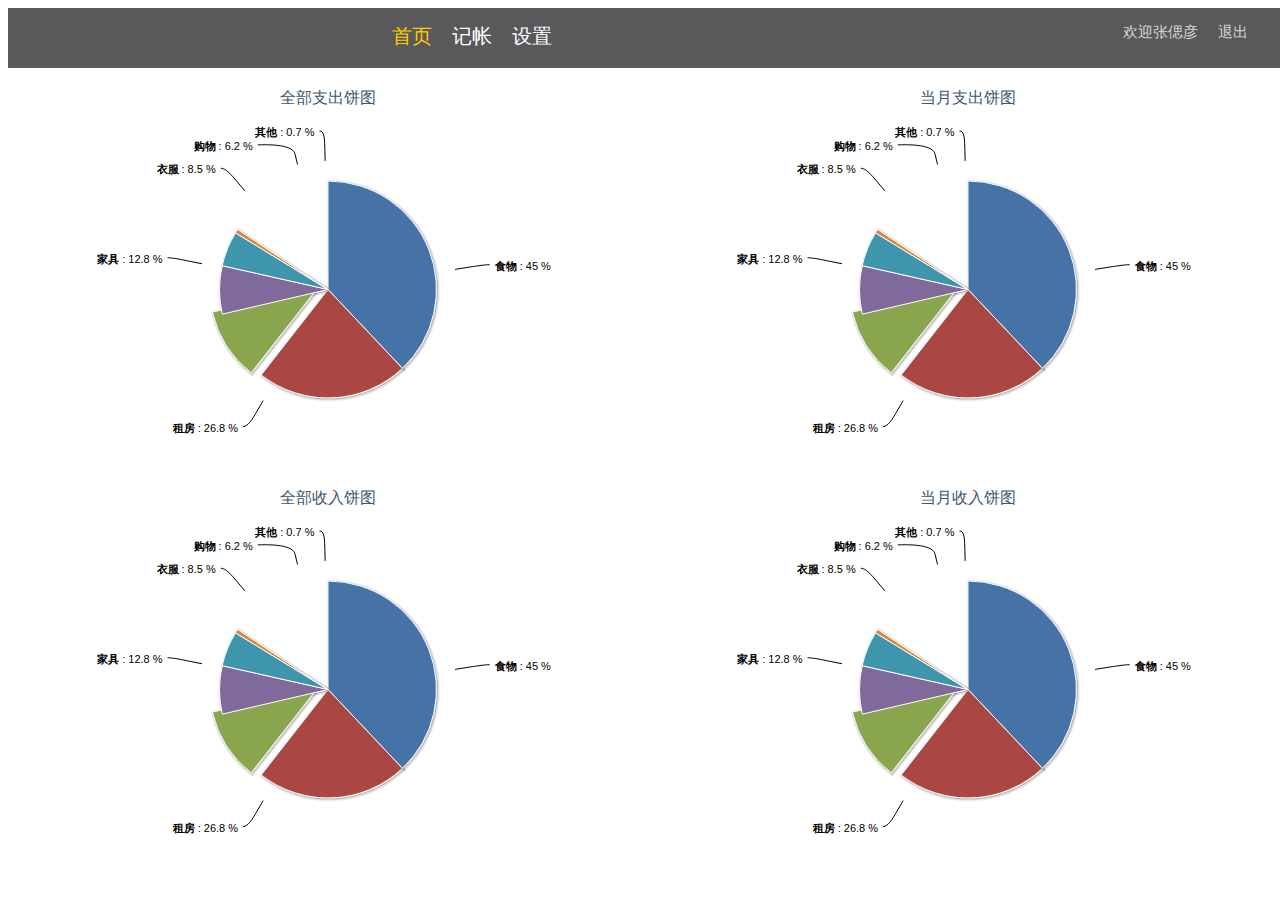
<file: zhangmus/index.html>
<html>
  <head>
    <meta http-equiv="Content-Type" content="text/html; charset=utf-8" />
    <title>记账-我的账本</title>
    <link type="text/css" rel="stylesheet" href="../stylesheets/style.css" />
    <script type="text/javascript" src="../javascripts/jquery.js" ></script>
    <script type="text/javascript" src="../javascripts/highcharts.js"></script>
  </head>
  <body id="main">
    <div class="header">
      <ul class="left">
        <!--<li><a href="#" class="logo">我的账本</a></li>-->
        <!--<li><a href="#" class="wangzhi">7ian8bao.com</a></li>-->
      </ul>
      <ul id="navigation">
        <li><a href="index.html" class="current">首页</a></li>
        <li><a href="jizhang.html">记帐</a></li>
        <li><a href="zhangben.html">设置</a></li>
      </ul> 
      <ul id="about_me">
        <li><a href="#">欢迎张偲彦</a></li><!-- 指向首页 -->
        <li><a href="../login.html">退出</a></li>
      </ul>
    </div>

    <div id="bottom_body">

      <div id="all_zhichu_container"></div>
      <div id="month_zhichu_container"></div>      
      <div id="all_shouru_container"></div>
      <div id="month_shouru_container"></div>  
    </div>

  </body>
</html>


<script type="text/javascript">

  var chart;
  $(document).ready(function() {
    chart = new Highcharts.Chart({
    chart: {
      renderTo: 'all_zhichu_container',
      plotBackgroundColor: null,
      plotBorderWidth: null,
      plotShadow: false
    },
    title: {
      text: '全部支出饼图'
    },
    tooltip: {
      formatter: function() {
        return '<b>'+ this.point.name +'</b>: '+ this.percentage +' %';
      }
    },
    plotOptions: {
      pie: {
        allowPointSelect: true,
        cursor: 'pointer',
        dataLabels: {
          enabled: true,
          color: '#000000',
          connectorColor: '#000000',
          formatter: function() {
            return '<b>'+ this.point.name +'</b>: '+ this.percentage +' %';
          }
        }
      }
    },
    series: [{
      type: 'pie',
      name: 'Browser share',
      data: [
        ['食物',   45.0],
        ['租房',       26.8],
        {
          name: '家具',    
          y: 12.8,
          sliced: true,
          selected: true
        },
        ['衣服',    8.5],
        ['购物',     6.2],
        ['其他',   0.7]
      ]
    }]
  });
});
              
</script>

<script type="text/javascript">

  var chart;
  $(document).ready(function() {
    chart = new Highcharts.Chart({
    chart: {
      renderTo: 'month_zhichu_container',
      plotBackgroundColor: null,
      plotBorderWidth: null,
      plotShadow: false
    },
    title: {
      text: '当月支出饼图'
    },
    tooltip: {
      formatter: function() {
        return '<b>'+ this.point.name +'</b>: '+ this.percentage +' %';
      }
    },
    plotOptions: {
      pie: {
        allowPointSelect: true,
        cursor: 'pointer',
        dataLabels: {
          enabled: true,
          color: '#000000',
          connectorColor: '#000000',
          formatter: function() {
            return '<b>'+ this.point.name +'</b>: '+ this.percentage +' %';
          }
        }
      }
    },
    series: [{
      type: 'pie',
      name: 'Browser share',
      data: [
        ['食物',   45.0],
        ['租房',       26.8],
        {
          name: '家具',    
          y: 12.8,
          sliced: true,
          selected: true
        },
        ['衣服',    8.5],
        ['购物',     6.2],
        ['其他',   0.7]
      ]
    }]
  });
});
              
</script>

<script type="text/javascript">

  var chart;
  $(document).ready(function() {
    chart = new Highcharts.Chart({
    chart: {
      renderTo: 'all_shouru_container',
      plotBackgroundColor: null,
      plotBorderWidth: null,
      plotShadow: false
    },
    title: {
      text: '全部收入饼图'
    },
    tooltip: {
      formatter: function() {
        return '<b>'+ this.point.name +'</b>: '+ this.percentage +' %';
      }
    },
    plotOptions: {
      pie: {
        allowPointSelect: true,
        cursor: 'pointer',
        dataLabels: {
          enabled: true,
          color: '#000000',
          connectorColor: '#000000',
          formatter: function() {
            return '<b>'+ this.point.name +'</b>: '+ this.percentage +' %';
          }
        }
      }
    },
    series: [{
      type: 'pie',
      name: 'Browser share',
      data: [
        ['食物',   45.0],
        ['租房',       26.8],
        {
          name: '家具',    
          y: 12.8,
          sliced: true,
          selected: true
        },
        ['衣服',    8.5],
        ['购物',     6.2],
        ['其他',   0.7]
      ]
    }]
  });
});
              
</script>

<script type="text/javascript">

  var chart;
  $(document).ready(function() {
    chart = new Highcharts.Chart({
    chart: {
      renderTo: 'month_shouru_container',
      plotBackgroundColor: null,
      plotBorderWidth: null,
      plotShadow: false
    },
    title: {
      text: '当月收入饼图'
    },
    tooltip: {
      formatter: function() {
        return '<b>'+ this.point.name +'</b>: '+ this.percentage +' %';
      }
    },
    plotOptions: {
      pie: {
        allowPointSelect: true,
        cursor: 'pointer',
        dataLabels: {
          enabled: true,
          color: '#000000',
          connectorColor: '#000000',
          formatter: function() {
            return '<b>'+ this.point.name +'</b>: '+ this.percentage +' %';
          }
        }
      }
    },
    series: [{
      type: 'pie',
      name: 'Browser share',
      data: [
        ['食物',   45.0],
        ['租房',       26.8],
        {
          name: '家具',    
          y: 12.8,
          sliced: true,
          selected: true
        },
        ['衣服',    8.5],
        ['购物',     6.2],
        ['其他',   0.7]
      ]
    }]
  });
});
              
</script>
</file>
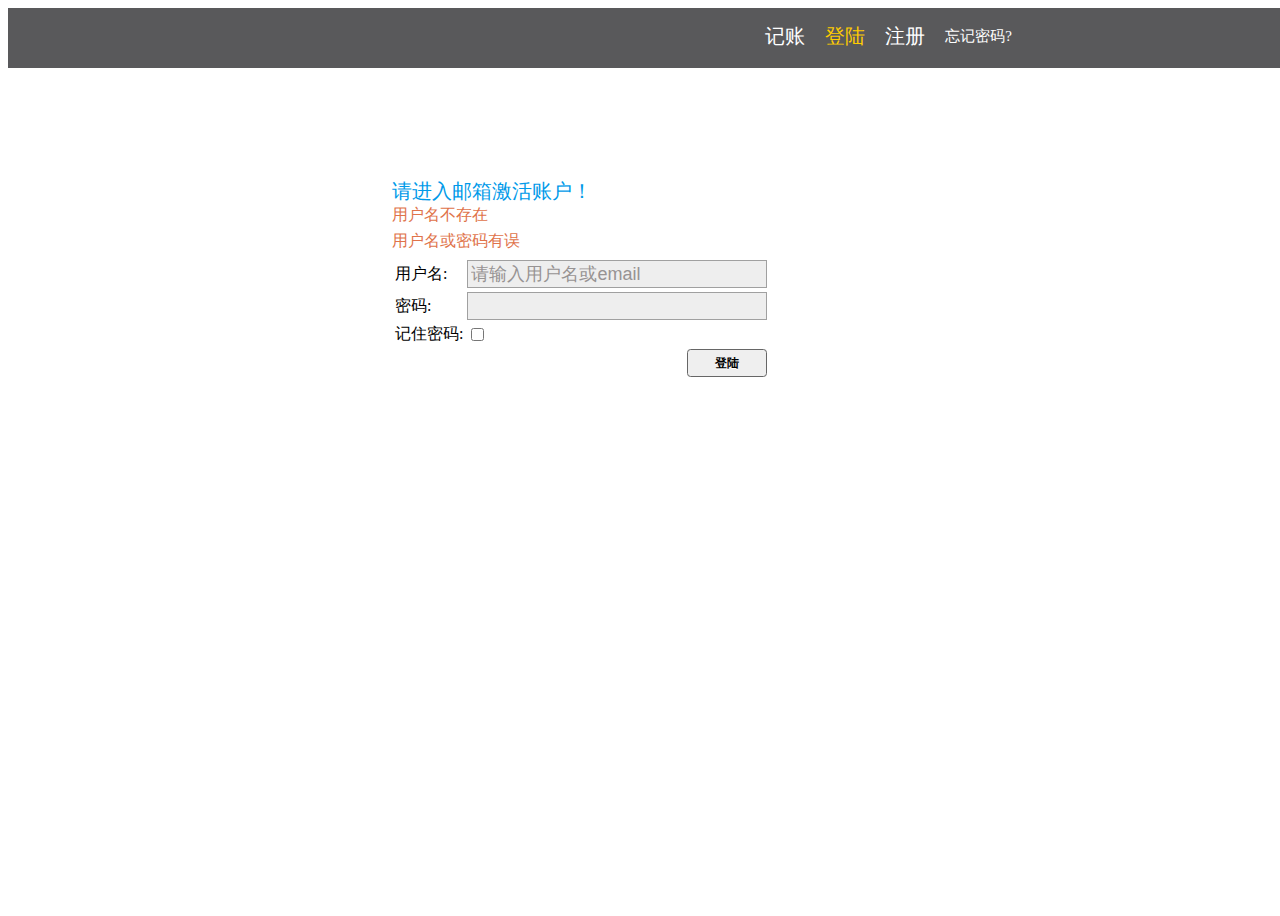
<file: login.html>
<html>
  <head>
    <meta http-equiv="Content-Type" content="text/html; charset=utf-8" />
    <title>登陆-我的账本</title>
    <link type="text/css" rel="stylesheet" href="stylesheets/style.css" />
    <script type="text/javascript" src="javascripts/jquery.js" ></script>
  </head>
  <body id="main">
    <div class="header">
      <ul class="left">
        <!--<li><a href="#" class="logo">我的账本</a></li>-->
        <!--<li><a href="#" class="wangzhi">7ian8bao.com</a></li>-->
      </ul>
      <ul class="right">
        <li><a href="zhangmus/index.html">记账</a></li>
        <li><a href="login.html" class="current">登陆</a></li>
        <li><a href="register.html">注册</a></li>
        <li><a href="reset_password.html" class="rp_font">忘记密码?</a></li>
      </ul>
    </div>
   
    <div id="bottom_body">
    <div class="login_form">
      <span id="notice" class="success_notice">
        请进入邮箱激活账户！
      </span>
      <span class="error_messages error_notice">
        <ul>
          <li>用户名不存在</li>
          <li>用户名或密码有误</li>
        </ul> 
      </span>
      <form name="#" method="post">
        <table>
          <tr>
            <td>用户名:</td>
            <td><input type="TEXT" name="username" value="请输入用户名或email" class="login_input" /></td>
          </tr>
          <tr>
            <td>密码:</td>
            <td><input type="PASSWORD" name="password" class="login_input"/></td>
          </tr>
          <tr>
            <td class="remember"><a href="#" class="un_underline_link">记住密码:</a></td>
            <td style="text-align:left;"><input type="CHECKBOX" name="remember"/></td>
          </tr>
          <tr>
            <td></td>
            <td style="text-align:right">
              <input type="submit" class="submit" value="登陆" />
            </td>
          </tr> 
        </table>
      </form>
    </div>
    </div>


  </body>
</html>

<script type="text/javascript">
  $(document).ready(function(){
    $("input[name='username']").attr("class", "qianse_text login_input")
    username_value = $("input[name='username']").val()
    $("input[name='username']").bind("focus", function(){
      if($(this).val()==username_value){
        $(this).attr("class", "login_input")
        $(this).attr("value", "")
      }
    })

    $("input[name='username']").bind("blur", function(){
      if ($(this).attr("value")==''){
        $(this).attr("value", username_value)
        $(this).attr("class", "qianse_text login_input")
      }
    })

    $(".remember").bind("click", function(){
      is_checked = $("input[name='remember']").attr("checked")
      if (is_checked){
        $("input[name='remember']").attr("checked", false)
      }else{
        $("input[name='remember']").attr("checked", true) 
      }
    })
  })
</script>
</file>
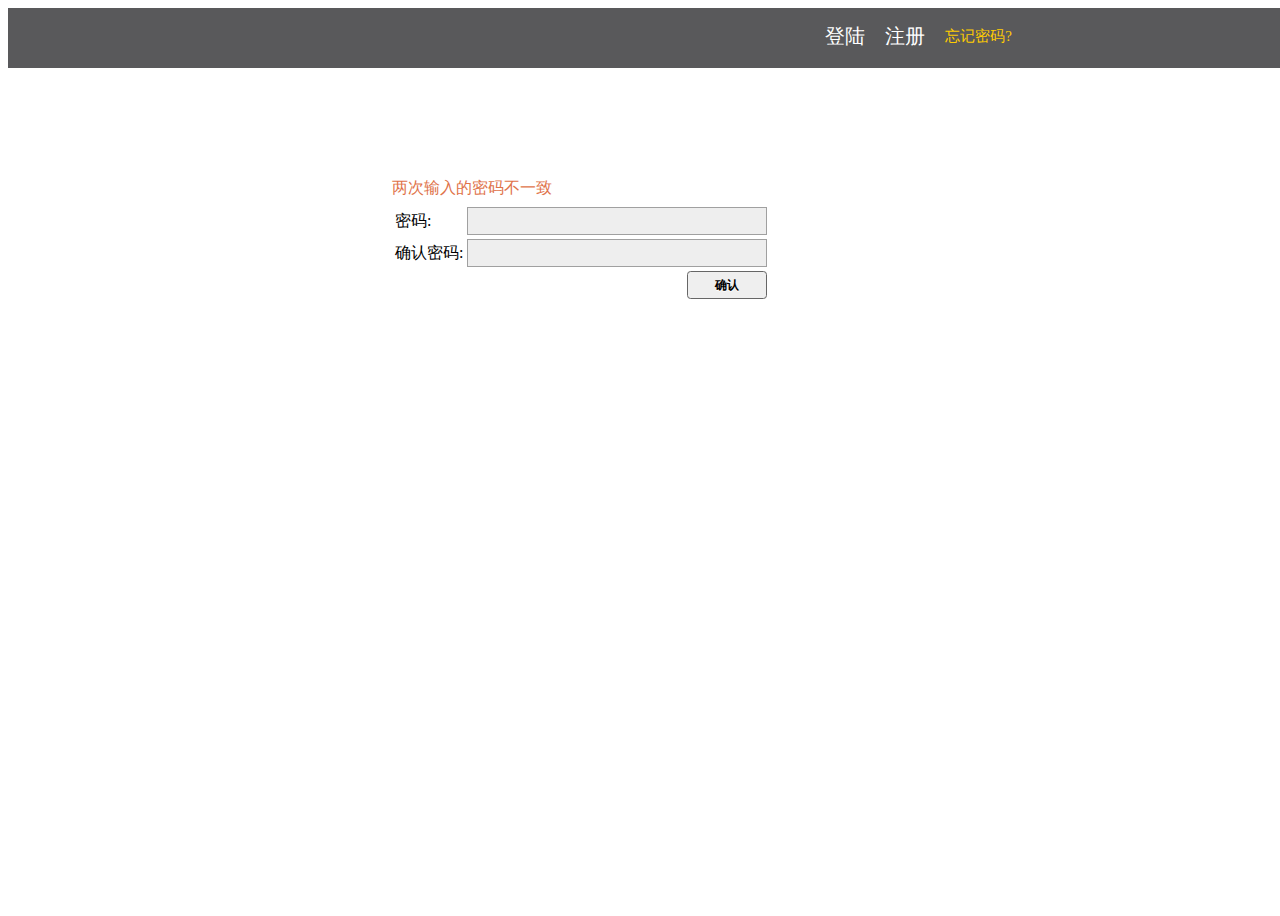
<file: modify_password.html>
<html>
  <head>
    <meta http-equiv="Content-Type" content="text/html; charset=utf-8" />
    <title>修改密码-我的账本</title>
    <link type="text/css" rel="stylesheet" href="stylesheets/style.css" />
    <script type="text/javascript" src="javascripts/jquery.js" ></script>
  </head>
  <body id="main">
    <div class="header">
      <ul class="left">
        <!--<li><a href="#" class="logo">我的账本</a></li>-->
        <!--<li><a href="#" class="wangzhi">7ian8bao.com</a></li>-->
      </ul>
      <ul class="right">
        <li><a href="login.html">登陆</a></li>
        <li><a href="register.html">注册</a></li>
        <li><a href="reset_password.html" class="rp_font current">忘记密码?</a></li>
      </ul>
    </div>

    <div id="bottom_body">
    <div class="login_form">
      <span class="error_messages error_notice">
        <ul>
          <li>两次输入的密码不一致</li>
        </ul> 
      </span>
      <form name="#" method="post">
        <table>
          <tr>
            <td>密码:</td>
            <td><input type="TEXT" name="password" class="login_input" /></td>
          </tr>
          <tr>
            <td>确认密码:</td>
            <td><input type="TEXT" name="confirm_password" class="login_input" /></td>
          </tr>
          <tr>
            <td></td>
            <td style="text-align:right">
              <input type="submit" value="确认" class="submit" />
            </td>
          </tr> 
        </table>
      </form>
    </div>
    </div>

  </body>
</html>
</file>
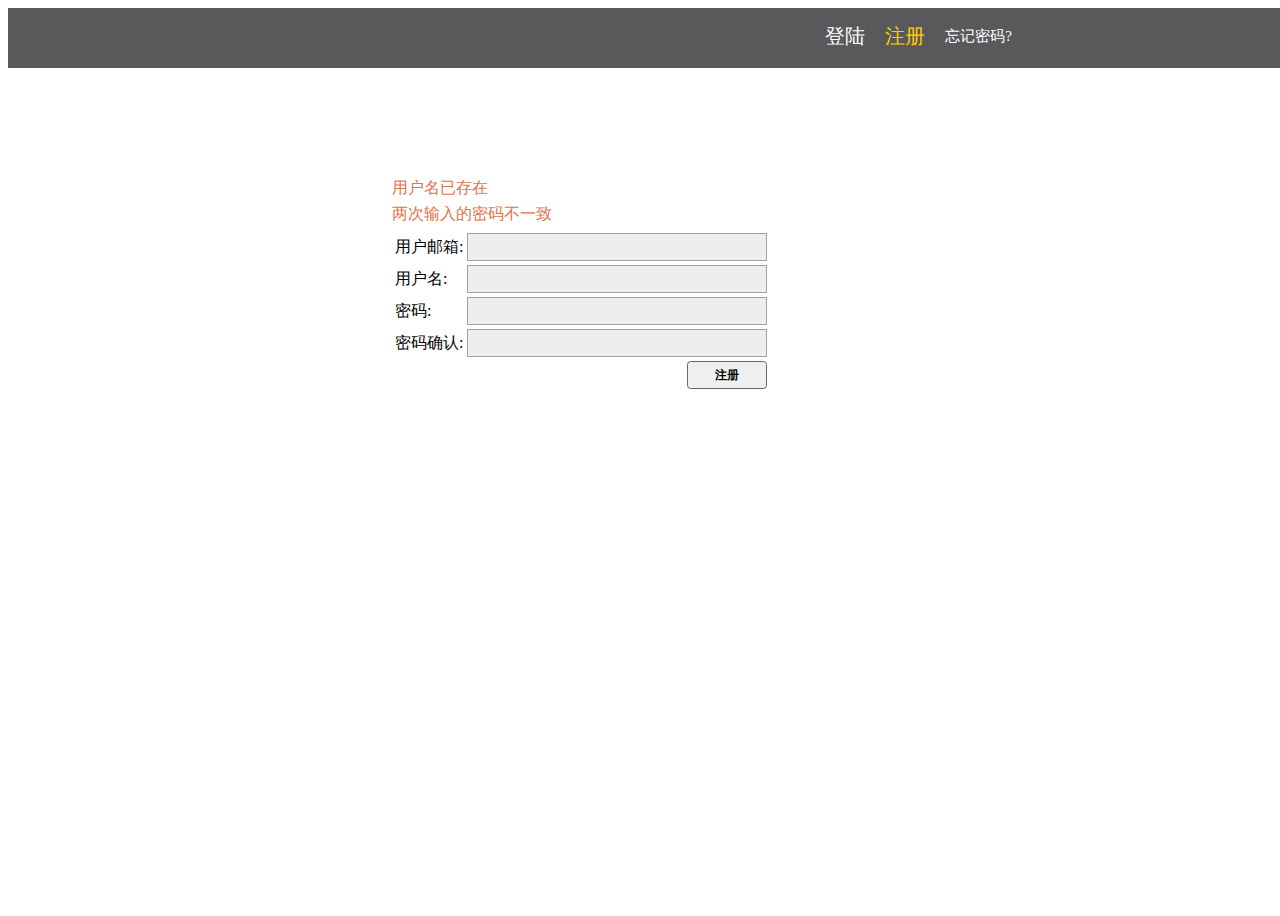
<file: register.html>
<html>
  <head>
    <meta http-equiv="Content-Type" content="text/html; charset=utf-8" />
    <title>注册-我的账本</title>
    <link type="text/css" rel="stylesheet" href="stylesheets/style.css" />
    <script type="text/javascript" src="javascripts/jquery.js" ></script>
  </head>
  <body id="main">
    <div class="header">
      <ul class="left">
        <!--<li><a href="#" class="logo">我的账本</a></li>-->
        <!--<li><a href="#" class="wangzhi">7ian8bao.com</a></li>-->
      </ul>
      <ul class="right">
        <li><a href="login.html">登陆</a></li>
        <li><a href="register.html" class="current">注册</a></li>
        <li><a href="reset_password.html" class="rp_font">忘记密码?</a></li>
      </ul>
    </div>
    
    <div id="bottom_body">
    <div class="login_form">

      <span class="error_messages error_notice">
        <ul>
          <li>用户名已存在</li>
          <li>两次输入的密码不一致</li>
        </ul> 
      </span>
      <form name="#" method="post">
        <table>
          <tr>
            <td>用户邮箱:</td>
            <td><input type="TEXT" name="email" class="login_input" /></td>
            <td></td>
          </tr>
          <tr>
            <td>用户名:</td>
            <td><input type="TEXT" name="username" class="login_input" /></td>
            <td></td> 
          </tr>
          <tr>
            <td>密码:</td>
            <td><input type="PASSWORD" name="password" class="login_input"/></td>
            <td></td>
          </tr>
          <tr>
            <td>密码确认:</td>
            <td><input type="PASSWORD" name="password_confirm" class="login_input"/></td>
            <td></td>
          </tr>
          <tr>
            <td></td>
            <td style="text-align:right">
              <input type="submit" value="注册" class="submit" />
            </td>
          </tr> 
        </table>
      </form>
    </div>
    </div>

  </body>
</html>


<script type="text/javascript">
  $(document).ready(function(){
    $("input[name='email']").bind("blur", function(){
      email = $(this).val()
      regexp = /\w+([-+.]\w+)*@\w+([-.]\w+)*\.\w+([-.]\w+)*/
      notice_area = $(this).parent().next()
      notice_area.attr("class", "")
      if(email == ""){
        notice_area.text("邮箱不能为空").addClass("error_notice") 
      }else if(email.match(regexp)==null){
        notice_area.text("邮箱格式错误").addClass("error_notice") 
      }else{
        <!--ajax进入后台判断-->
        notice_area.text("邮箱可用").addClass("success_notice")
      }
    })



    $("input[name='username']").bind("focus", function(){
      $(this).parent().next().text("用户名长度不能多余15个字符").attr("class", "success_notice")
    })

    $("input[name='username']").bind("blur", function(){
      username = $(this).val()
      notice_area = $(this).parent().next()
      notice_area.attr("class", "")
      if(username == ""){
        notice_area.text("用户名不能为空").addClass("error_notice") 
      }else{
        <!--ajax进入后台判断-->
        notice_area.text("用户名可用").addClass("success_notice")
      }
    })



    $("input[name='password']").bind("focus", function(){
      $(this).parent().next().text("密码长度不能多余20个字符").attr("class", "success_notice")
    })

    $("input[name='password']").bind("blur", function(){
      password = $(this).val()
      notice_area = $(this).parent().next()
      notice_area.attr("class", "")
      if(password == ""){
        notice_area.text("密码不能为空").addClass("error_notice") 
      }else if(password.length < 20){
        notice_area.text("密码可用").addClass("success_notice")
        if(password == $("input[name='password_confirm']").val()){
           $("input[name='password_confirm']").parent().next().text("两次输入的密码一致").attr("class", "success_notice")
        }
      }else{
        notice_area.text("密码长度不能多余20个字符").addClass("error_notice")
      }
    })

    $("input[name='password_confirm']").bind("blur", function(){
      password_confirm = $(this).val()
      notice_area = $(this).parent().next()
      if(password_confirm == ""){
        notice_area.text("密码确认不能为空").attr("class", "error_notice") 
      }
      else if(password_confirm != $("input[name='password']").val()){
        notice_area.text("两次输入的密码不一致").attr("class", "error_notice")
      }
      else{
        notice_area.text("两次输入的密码一致").attr("class", "success_notice") 
      }

    })


  })
</script>
</file>
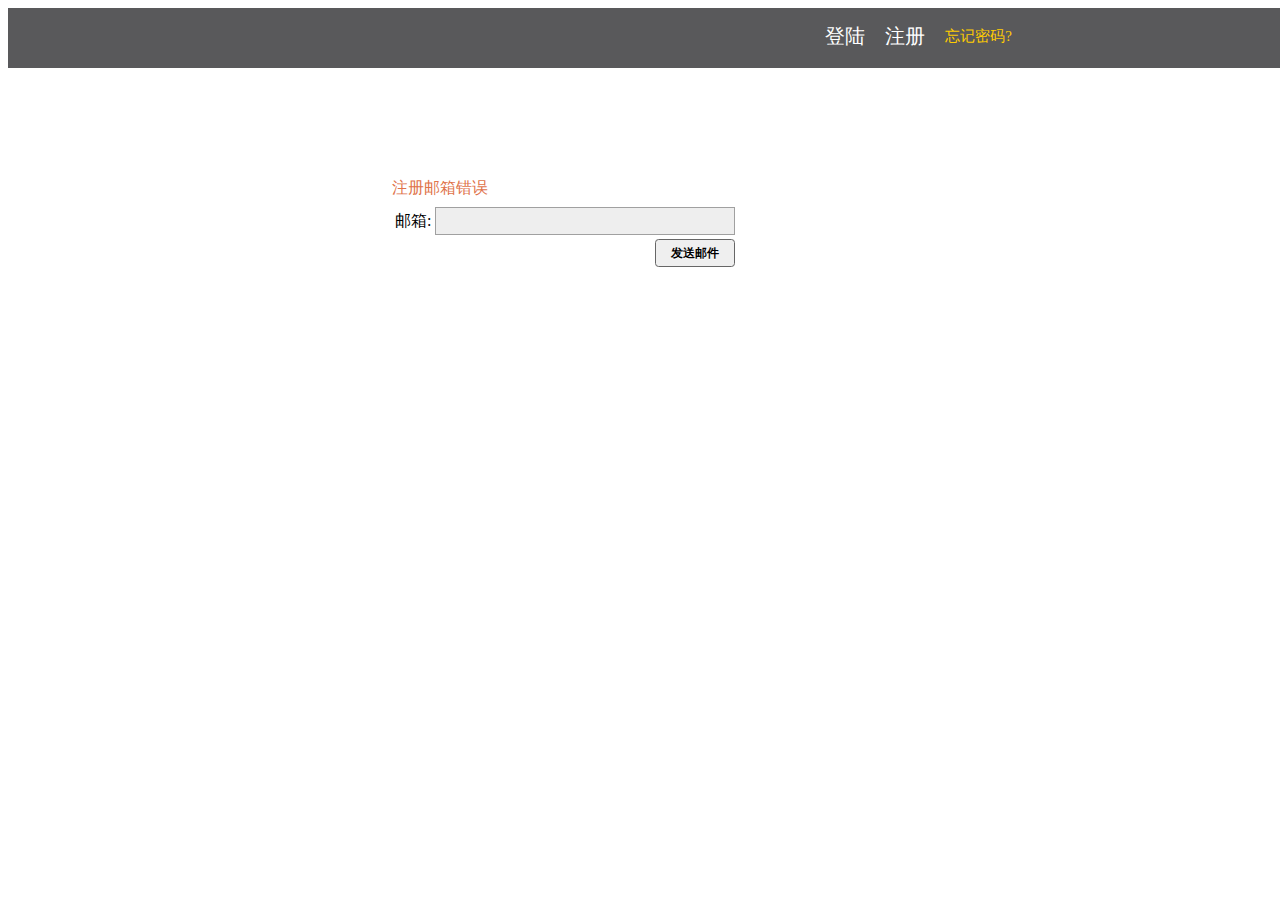
<file: reset_password.html>
<html>
  <head>
    <meta http-equiv="Content-Type" content="text/html; charset=utf-8" />
    <title>重置密码-我的账本</title>
    <link type="text/css" rel="stylesheet" href="stylesheets/style.css" />
    <script type="text/javascript" src="javascripts/jquery.js" ></script>
  </head>
  <body id="main">
    <div class="header">
      <ul class="left">
        <!--<li><a href="#" class="logo">我的账本</a></li>-->
        <!--<li><a href="#" class="wangzhi">7ian8bao.com</a></li>-->
      </ul>
      <ul class="right">
        <li><a href="login.html">登陆</a></li>
        <li><a href="register.html">注册</a></li>
        <li><a href="reset_password.html" class="rp_font current">忘记密码?</a></li>
      </ul>
    </div>
    
    <div id="bottom_body">
    <div class="login_form">
      <span class="error_messages error_notice">
        <ul>
          <li>注册邮箱错误</li>
        </ul> 
      </span>
      <form name="#" method="post">
        <table>
          <tr>
            <td>邮箱:</td>
            <td><input type="TEXT" name="email" class="login_input" /></td>
          </tr>
          <tr>
            <td></td>
            <td style="text-align:right">
              <input type="submit" value="发送邮件" class="submit" />
            </td>
          </tr> 
        </table>
      </form>
    </div>
    </div>

  </body>
</html>
</file>
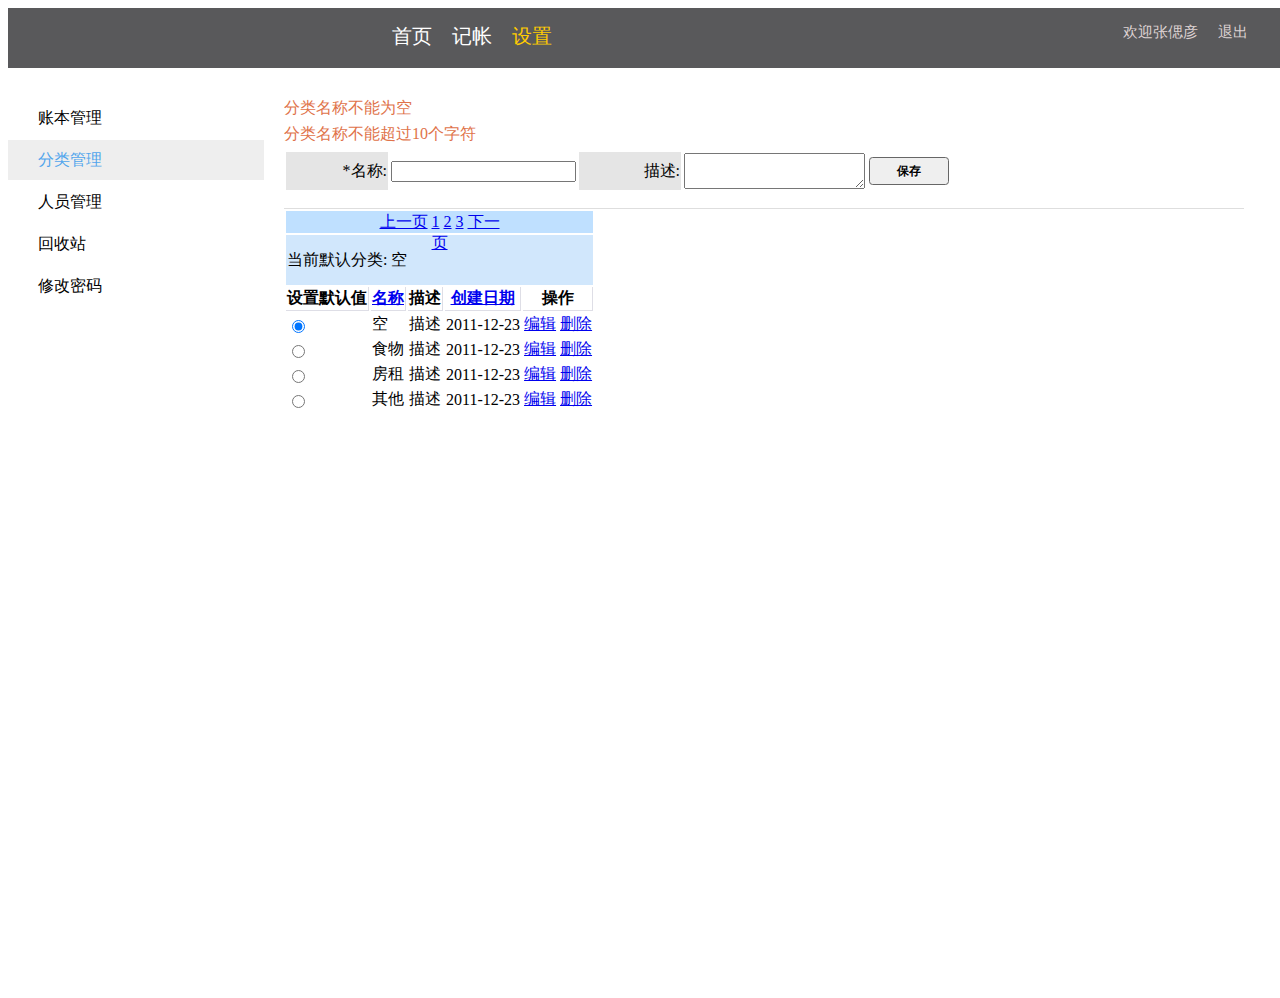
<file: zhangmus/fenlei.html>
<html>
  <head>
    <meta http-equiv="Content-Type" content="text/html; charset=utf-8" />
    <title>记账-我的账本</title>
    <link type="text/css" rel="stylesheet" href="../stylesheets/style.css" />
    <script type="text/javascript" src="../javascripts/jquery.js" ></script>
    <script type="text/javascript" src="../javascripts/highcharts.js"></script>
  </head>
  <body id="main">
    <div class="header">
      <ul class="left">
        <!--<li><a href="#" class="logo">我的账本</a></li>-->
        <!--<li><a href="#" class="wangzhi">7ian8bao.com</a></li>-->
      </ul>
      <ul id="navigation">
        <li><a href="index.html">首页</a></li>
        <li><a href="jizhang.html">记帐</a></li>
        <li><a href="set_up.html" class="current">设置</a></li>
      </ul> 
      <ul id="about_me">
        <li><a href="#">欢迎张偲彦</a></li><!-- 指向首页 -->
        <li><a href="../login.html">退出</a></li>
      </ul>
    </div>

    <div id="left_navigation">
      <ul>
        <li><a href="zhangben.html">账本管理</a></li>
        <li><a href="fenlei.html" class="current">分类管理</a></li>
        <li><a href="renyuan.html">人员管理</a></li>
        <li><a href="huishouzhan.html">回收站</a></li>
        <li><a href="reset_password.html">修改密码</a></li>
      </ul>
    </div>
    <div id="right_body">

      <div id="form">
        <div class="error_messages error_notice">
        <ul>
          <li>分类名称不能为空</li>
          <li>分类名称不能超过10个字符</li>
        </ul> 
        </div>
        <form name="" method="post" class="form">
          <table>
            <tr>
              <td class="label">*名称:</td>
              <td><input type="text" name="title"/></td>
              <td class="label">描述:</td>
              <td><textarea name="desc" rows="2"></textarea></td>
              <td><input type="submit" class="submit" value="保存"/></td>
            </tr>
          </table>
        </form>
      </div>

      <div id="list">
        <table>
          <tr class="table_header">
            <td colspan="6">
              <div class="left">
              </div>
              <div class="center">
                <a href="#">上一页</a>
                <a href="#">1</a>
                <a href="#">2</a>
                <a href="#">3</a>
                <a href="#">下一页</a>
              </div>
            </td>
          </tr>
          <tr class="table_info_line">
            <td colspan="6">
              <ul>
                <li><span class="title">当前默认分类:</span> 空</li>
              </ul>
            </td>
          </tr>
          <tr>
            <th class="moren">设置默认值</th>
            <th class="name"><a href="#">名称</a></th>
            <th class="desc">描述</th>
            <th class="date"><a href="#">创建日期</a></th>
            <th class="option">操作</th>
          </tr>
          <tr>
            <td class="moren"><input type="radio" name="name" checked=true/></td>
            <td class="name">空</td>
            <td class="desc">描述</td>
            <td class="date">2011-12-23</td>
            <td class="option">
              <a href="#">编辑</a>
              <a href="#">删除</a>
            </td>
          </tr>
          <tr>
            <td class="moren"><input type="radio" name="name"/></td>
            <td class="name">食物</td>
            <td class="desc">描述</td>
            <td class="date">2011-12-23</td>
            <td class="option">
              <a href="#">编辑</a>
              <a href="#">删除</a>
            </td>
          </tr>
          <tr>
            <td class="moren"><input type="radio" name="name"/></td>
            <td class="name">房租</td>
            <td class="desc">描述</td>
            <td class="date">2011-12-23</td>
            <td class="option">
              <a href="#">编辑</a>
              <a href="#">删除</a>
            </td>
          </tr>
          <tr>
            <td class="moren"><input type="radio" name="name"/></td>
            <td class="name">其他</td>
            <td class="desc">描述</td>
            <td class="date">2011-12-23</td>
            <td class="option">
              <a href="#">编辑</a>
              <a href="#">删除</a>            
            </td>
          </tr>

        </table>
      </div>
    </div>

  </body>
</html>
</file>
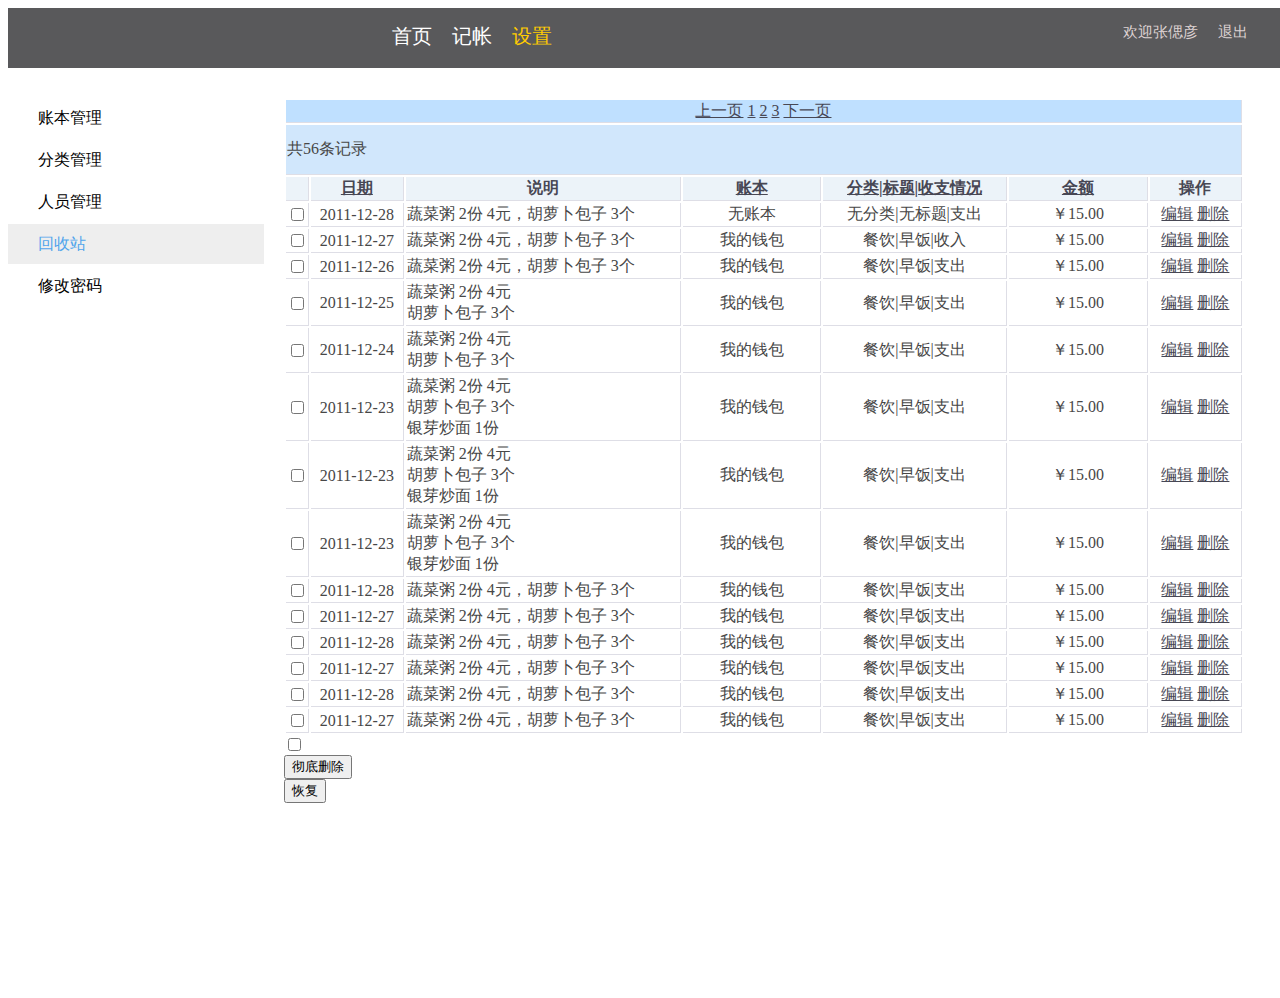
<file: zhangmus/huishouzhan.html>
<html>
  <head>
    <meta http-equiv="Content-Type" content="text/html; charset=utf-8" />
    <title>记账-我的账本</title>
    <link type="text/css" rel="stylesheet" href="../stylesheets/style.css" />
    <script type="text/javascript" src="../javascripts/jquery.js" ></script>
    <script type="text/javascript" src="../javascripts/highcharts.js"></script>
  </head>
  <body id="main">
    <div class="header">
      <ul class="left">
        <!--<li><a href="#" class="logo">我的账本</a></li>-->
        <!--<li><a href="#" class="wangzhi">7ian8bao.com</a></li>-->
      </ul>
      <ul id="navigation">
        <li><a href="index.html">首页</a></li>
        <li><a href="jizhang.html">记帐</a></li>
        <li><a href="set_up.html" class="current">设置</a></li>
      </ul> 
      <ul id="about_me">
        <li><a href="#">欢迎张偲彦</a></li><!-- 指向首页 -->
        <li><a href="../login.html">退出</a></li>
      </ul>
    </div>

    <div id="left_navigation">
      <ul>
        <li><a href="zhangben.html">账本管理</a></li>
        <li><a href="fenlei.html">分类管理</a></li>
        <li><a href="renyuan.html">人员管理</a></li>
        <li><a href="huishouzhan.html" class="current">回收站</a></li>
        <li><a href="reset_password.html">修改密码</a></li>
      </ul>
    </div>
    <div id="right_body">
      <div id="zhangmu_list">
        <table>
          <tr class="table_header">
            <td colspan="7">
              <div class="left">
              </div>
              <div class="center">
                <a href="#">上一页</a>
                <a href="#">1</a>
                <a href="#">2</a>
                <a href="#">3</a>
                <a href="#">下一页</a>
              </div>
            </td>
          </tr>
          <tr class="table_info_line">
            <td colspan="7">
              <ul>
                <li><span class="title">共56条记录</span></li>
              </ul>
            </td>
          </tr>
          <tr>
            <th class="checkbox"></th>
            <th class="date"><a href="#">日期</a></th>
            <th class="desc">说明</th>
            <th class="account"><a href="#">账本</a></th>
            <th class="cta">
              <a href="#">分类</a>|<a href="#">标题</a>|<a href="#">收支情况</a>
            </th>
            <th class="money"><a href="#">金额</a></th>
            <th class="option">操作</th>
          </tr>
          <tr>
            <td class="checkbox"><input type="checkbox" name=""/></td>
            <td class="date">2011-12-28</td>
            <td class="desc">蔬菜粥  2份  4元，胡萝卜包子   3个 </td>
            <td class="account">无账本</td>
            <td class="cta">无分类|无标题|支出</td>
            <td class="money">￥15.00</td>
            <td class="option">
              <a href="#">编辑</a>
              <a href="#">删除</a>
            </td>
          </tr>
          <tr>
            <td class="checkbox"><input type="checkbox" name=""/></td>
            <td class="date">2011-12-27</td>
            <td class="desc">蔬菜粥  2份  4元，胡萝卜包子   3个 </td>
            <td class="account">我的钱包</td>
            <td class="cta">餐饮|早饭|收入</td>
            <td class="money">￥15.00</td>
            <td class="option">
              <a href="#">编辑</a>
              <a href="#">删除</a>
            </td>
          </tr>
          <tr>
            <td class="checkbox"><input type="checkbox" name=""/></td>
            <td class="date">2011-12-26</td>
            <td class="desc">蔬菜粥  2份  4元，胡萝卜包子   3个 </td>
            <td class="account">我的钱包</td>
            <td class="cta">餐饮|早饭|支出</td>
            <td class="money">￥15.00</td>
            <td class="option">
              <a href="#">编辑</a>
              <a href="#">删除</a>
            </td>
          </tr>
          <tr>
            <td class="checkbox"><input type="checkbox" name=""/></td>
            <td class="date">2011-12-25</td>
            <td class="desc">蔬菜粥  2份  4元<br>胡萝卜包子   3个 </td>
            <td class="account">我的钱包</td>
            <td class="cta">餐饮|早饭|支出</td>
            <td class="money">￥15.00</td>
            <td class="option">
              <a href="#">编辑</a>
              <a href="#">删除</a>
            </td>
          </tr>
          <tr>
            <td class="checkbox"><input type="checkbox" name=""/></td>
            <td class="date">2011-12-24</td>
            <td class="desc">蔬菜粥  2份  4元<br>胡萝卜包子   3个 </td>
            <td class="account">我的钱包</td>
            <td class="cta">餐饮|早饭|支出</td>
            <td class="money">￥15.00</td>
            <td class="option">
              <a href="#">编辑</a>
              <a href="#">删除</a>
            </td>
          </tr>
          <tr>
            <td class="checkbox"><input type="checkbox" name=""/></td>
            <td class="date">2011-12-23</td>
            <td class="desc">蔬菜粥  2份  4元<br>胡萝卜包子   3个<br>银芽炒面 1份 </td>
            <td class="account">我的钱包</td>
            <td class="cta">餐饮|早饭|支出</td>
            <td class="money">￥15.00</td>
            <td class="option">
              <a href="#">编辑</a>
              <a href="#">删除</a>
            </td>
          </tr>
          <tr>
            <td class="checkbox"><input type="checkbox" name=""/></td>
            <td class="date">2011-12-23</td>
            <td class="desc">蔬菜粥  2份  4元<br>胡萝卜包子   3个<br>银芽炒面 1份 </td>
            <td class="account">我的钱包</td>
            <td class="cta">餐饮|早饭|支出</td>
            <td class="money">￥15.00</td>
            <td class="option">
              <a href="#">编辑</a>
              <a href="#">删除</a>
            </td>
          </tr>
          <tr>
            <td class="checkbox"><input type="checkbox" name=""/></td>
            <td class="date">2011-12-23</td>
            <td class="desc">蔬菜粥  2份  4元<br>胡萝卜包子   3个<br>银芽炒面 1份 </td>
            <td class="account">我的钱包</td>
            <td class="cta">餐饮|早饭|支出</td>
            <td class="money">￥15.00</td>
            <td class="option">
              <a href="#">编辑</a>
              <a href="#">删除</a>
            </td>
          </tr>
          <tr>
            <td class="checkbox"><input type="checkbox" name=""/></td>
            <td class="date">2011-12-28</td>
            <td class="desc">蔬菜粥  2份  4元，胡萝卜包子   3个 </td>
            <td class="account">我的钱包</td>
            <td class="cta">餐饮|早饭|支出</td>
            <td class="money">￥15.00</td>
            <td class="option">
              <a href="#">编辑</a>
              <a href="#">删除</a>
            </td>
          </tr>
          <tr>
            <td class="checkbox"><input type="checkbox" name=""/></td>
            <td class="date">2011-12-27</td>
            <td class="desc">蔬菜粥  2份  4元，胡萝卜包子   3个 </td>
            <td class="account">我的钱包</td>
            <td class="cta">餐饮|早饭|支出</td>
            <td class="money">￥15.00</td>
            <td class="option">
              <a href="#">编辑</a>
              <a href="#">删除</a>
            </td>
          </tr>
          <tr>
            <td class="checkbox"><input type="checkbox" name=""/></td>
            <td class="date">2011-12-28</td>
            <td class="desc">蔬菜粥  2份  4元，胡萝卜包子   3个 </td>
            <td class="account">我的钱包</td>
            <td class="cta">餐饮|早饭|支出</td>
            <td class="money">￥15.00</td>
            <td class="option">
              <a href="#">编辑</a>
              <a href="#">删除</a>
            </td>
          </tr>
          <tr>
            <td class="checkbox"><input type="checkbox" name=""/></td>
            <td class="date">2011-12-27</td>
            <td class="desc">蔬菜粥  2份  4元，胡萝卜包子   3个 </td>
            <td class="account">我的钱包</td>
            <td class="cta">餐饮|早饭|支出</td>
            <td class="money">￥15.00</td>
            <td class="option">
              <a href="#">编辑</a>
              <a href="#">删除</a>
            </td>
          </tr>
          <tr>
            <td class="checkbox"><input type="checkbox" name=""/></td>
            <td class="date">2011-12-28</td>
            <td class="desc">蔬菜粥  2份  4元，胡萝卜包子   3个 </td>
            <td class="account">我的钱包</td>
            <td class="cta">餐饮|早饭|支出</td>
            <td class="money">￥15.00</td>
            <td class="option">
              <a href="#">编辑</a>
              <a href="#">删除</a>
            </td>
          </tr>
          <tr>
            <td class="checkbox"><input type="checkbox" name=""/></td>
            <td class="date">2011-12-27</td>
            <td class="desc">蔬菜粥  2份  4元，胡萝卜包子   3个 </td>
            <td class="account">我的钱包</td>
            <td class="cta">餐饮|早饭|支出</td>
            <td class="money">￥15.00</td>
            <td class="option">
              <a href="#">编辑</a>
              <a href="#">删除</a>
            </td>
          </tr>

        </table>

        <div id="delete_option">
          <ul>
            <li><input type="checkbox" class="select_all"/></li>
            <li><input type="submit" value="彻底删除"/></li>
            <li><input type="submit" value="恢复"/></li>
          </ul>
        </div>
      </div>
    </div>

  </body>
</html>

<script type="text/javascript">
  $(function(){
      $(".select_all").bind("click", function(){
        if($(this).attr("checked")){
          $("#zhangmu_list table :checkbox").attr("checked", true)
        }else{
          $("#zhangmu_list table :checkbox").attr("checked", false)
        }

      })    
  })
</script>
</file>
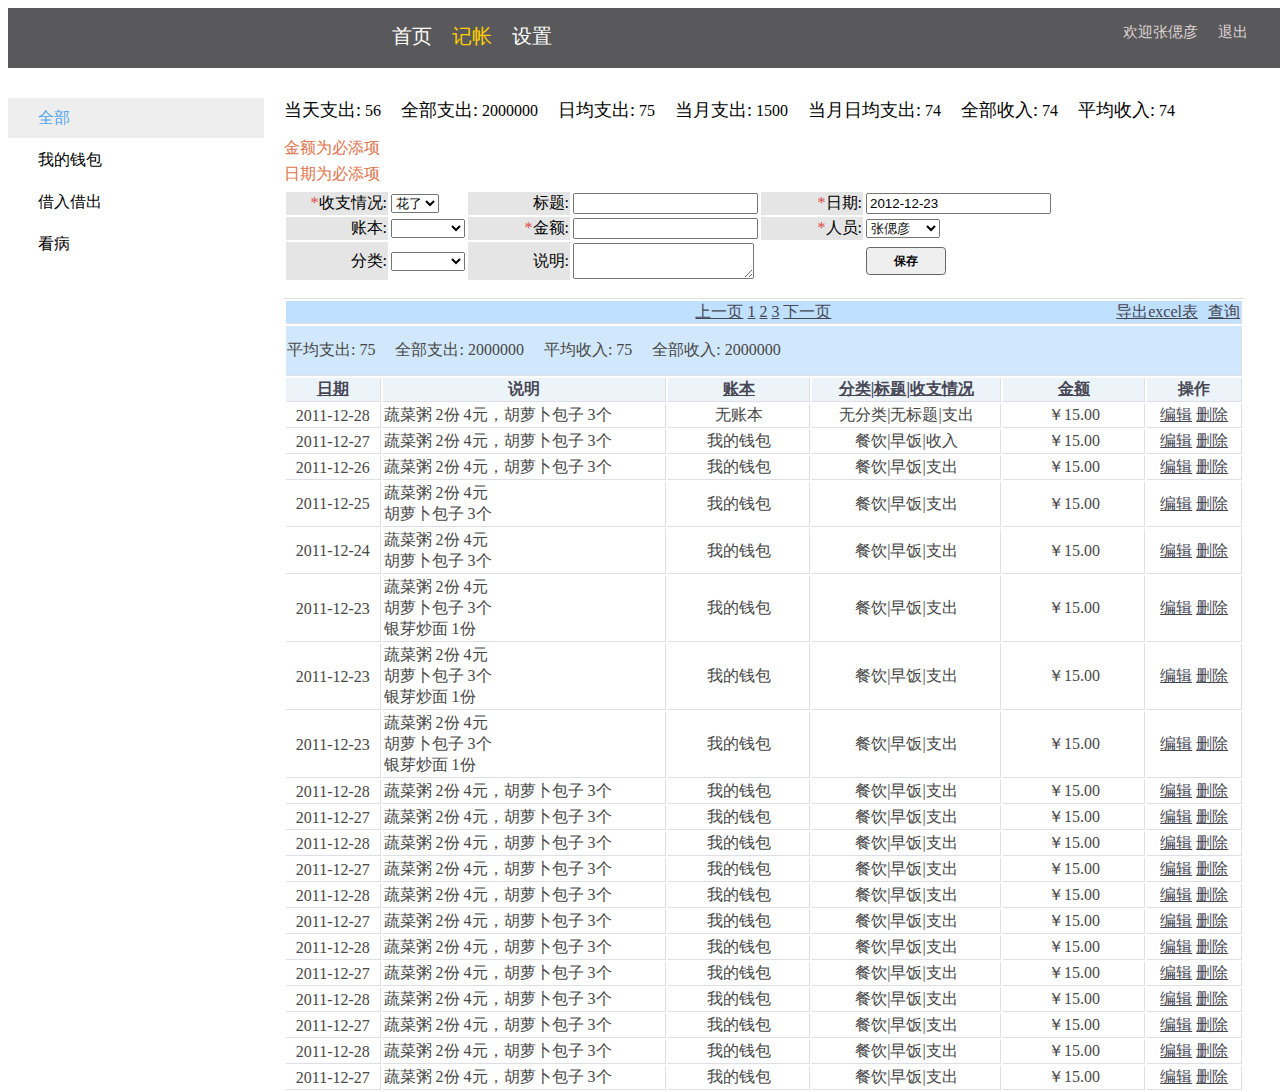
<file: zhangmus/jizhang.html>
<html>
  <head>
    <meta http-equiv="Content-Type" content="text/html; charset=utf-8" />
    <title>记账-我的账本</title>
    <link type="text/css" rel="stylesheet" href="../stylesheets/style.css" />
    <link type="text/css" rel="stylesheet" href="../stylesheets/boxy.css" />
    <script type="text/javascript" src="../javascripts/jquery.js" ></script>
    <script type="text/javascript" src="../javascripts/My97DatePicker/WdatePicker.js"></script>
    <script type="text/javascript" src="../javascripts/jquery.boxy.js"></script>
  </head>
  <body id="main">
    <div class="header">
      <ul class="left">
        <!--<li><a href="#" class="logo">我的账本</a></li>-->
        <!--<li><a href="#" class="wangzhi">7ian8bao.com</a></li>-->
      </ul>
      <ul id="navigation">
        <li><a href="index.html">首页</a></li>
        <li><a href="jizhang.html" class="current">记帐</a></li>
        <li><a href="set_up.html">设置</a></li>
      </ul> 
      <ul id="about_me">
        <li><a href="#">欢迎张偲彦</a></li><!-- 指向首页 -->
        <li><a href="../login.html">退出</a></li>
      </ul>
    </div>

    <div id="left_navigation">
      <ul>
        <li><a href="#" class="current">全部</a></li>
        <li><a href="#">我的钱包</a></li>
        <li><a href="#">借入借出</a></li>
        <li><a href="#">看病</a></li>
      </ul>
    </div>

    <div id="right_body">

      <div id="info">
        <ul>
          <li><span class="title">当天支出:</span> 56</li>
          <li><span class="title">全部支出:</span> 2000000</li>
          <li><span class="title">日均支出:</span> 75</li>
          <li><span class="title">当月支出:</span> 1500</li>
          <li><span class="title">当月日均支出:</span> 74</li>
          <li><span class="title">全部收入:</span> 74</li>
          <li><span class="title">平均收入:</span> 74</li>
        </ul>
      </div>

      <div id="form">
        <div class="error_messages error_notice">
        <ul>
          <li>金额为必添项</li>
          <li>日期为必添项</li>
        </ul> 
        </div>
        <form name="" method="post" class="form">
          <table>
            <tr>
              <td class="label"><span class="import">*</span>收支情况:</td><td><select name="action"><option>花了</option><option>挣了</option></select></td>
              <td class="label">标题:</td><td><input type="text" name="title"/></td>
              <td class="label"><span class="import">*</span>日期:</td>
              <td><input type="text" name="date" value="2012-12-23" onclick="WdatePicker()"/></td>
            </tr>
            <tr>
              <td class="label">账本:</td>
              <td>
                <select name="account">
                  <option></option>
                  <option>我的钱包</option>
                  <option>借入借出</option>
                  <option>看病</option>
                  <option>管理账本</option>
                </select>
              </td>
              <td class="label"><span class="import">*</span>金额:</td><td><input type="text" name="money"/></td>
              <td class="label"><span class="import">*</span>人员:</td>
              <td>
                <select name="people">
                  <option>张偲彦</option>
                  <option>张三</option>
                  <option>添加人员</option>
                </select>
              </td>
            </tr>
          
            <tr>
              <td class="label">分类:</td>
              <td>
                <select name='category'>
                  <option></option>
                  <option>餐饮</option>
                  <option>住房</option>
                  <option>管理分类</option>
                </select>
              </td>
              <td class="label">说明:</td>
              <td><textarea name="desc" rows="2"></textarea></td>
              <td></td><td><input type="submit" class="submit" value="保存"/></td>
            </tr>
          </table>
        </form>
      </div>
      <div id="zhangmu_list">
        <table>
          <tr class="table_header">
            <td colspan="6">
              <div class="left">
              </div>
              <div class="center">
                <a href="#">上一页</a>
                <a href="#">1</a>
                <a href="#">2</a>
                <a href="#">3</a>
                <a href="#">下一页</a>
              </div>
              <div class="right">
                <ul>
                <li>
                <a href="search_accounts.html" class="boxy" title="查询帐目">
                  查询
                </a>
                </li>
                <li>
                <a href="#" class="import_excel" title="这是超链接的标题">
                  导出excel表
                </a>
                </li>
                </ul>
              </div>
            </td>
          </tr>
          <tr class="table_info_line">
            <td colspan="6">
              <ul>
                <li>平均支出: 75</li>
                <li>全部支出: 2000000</li>
                <li>平均收入: 75</li>
                <li>全部收入: 2000000</li>
              </ul>
            </td>
          </tr>
          <tr>
            <th class="date"><a href="#">日期</a></th>
            <th class="desc">说明</th>
            <th class="account"><a href="#">账本</a></th>
            <th class="cta">
              <a href="#">分类</a>|<a href="#">标题</a>|<a href="#">收支情况</a>
            </th>
            <th class="money"><a href="#">金额</a></th>
            <th class="option">操作</th>
          </tr>
          <tr>
            <td class="date">2011-12-28</td>
            <td class="desc">蔬菜粥  2份  4元，胡萝卜包子   3个 </td>
            <td class="account">无账本</td>
            <td class="cta">无分类|无标题|支出</td>
            <td class="money">￥15.00</td>
            <td class="option">
              <a href="#">编辑</a>
              <a href="#">删除</a>
            </td>
          </tr>
          <tr>
            <td class="date">2011-12-27</td>
            <td class="desc">蔬菜粥  2份  4元，胡萝卜包子   3个 </td>
            <td class="account">我的钱包</td>
            <td class="cta">餐饮|早饭|收入</td>
            <td class="money">￥15.00</td>
            <td class="option">
              <a href="#">编辑</a>
              <a href="#">删除</a>
            </td>
          </tr>
          <tr>
            <td class="date">2011-12-26</td>
            <td class="desc">蔬菜粥  2份  4元，胡萝卜包子   3个 </td>
            <td class="account">我的钱包</td>
            <td class="cta">餐饮|早饭|支出</td>
            <td class="money">￥15.00</td>
            <td class="option">
              <a href="#">编辑</a>
              <a href="#">删除</a>
            </td>
          </tr>
          <tr>
            <td class="date">2011-12-25</td>
            <td class="desc">蔬菜粥  2份  4元<br>胡萝卜包子   3个 </td>
            <td class="account">我的钱包</td>
            <td class="cta">餐饮|早饭|支出</td>
            <td class="money">￥15.00</td>
            <td class="option">
              <a href="#">编辑</a>
              <a href="#">删除</a>
            </td>
          </tr>
          <tr>
            <td class="date">2011-12-24</td>
            <td class="desc">蔬菜粥  2份  4元<br>胡萝卜包子   3个 </td>
            <td class="account">我的钱包</td>
            <td class="cta">餐饮|早饭|支出</td>
            <td class="money">￥15.00</td>
            <td class="option">
              <a href="#">编辑</a>
              <a href="#">删除</a>
            </td>
          </tr>
          <tr>
            <td class="date">2011-12-23</td>
            <td class="desc">蔬菜粥  2份  4元<br>胡萝卜包子   3个<br>银芽炒面 1份 </td>
            <td class="account">我的钱包</td>
            <td class="cta">餐饮|早饭|支出</td>
            <td class="money">￥15.00</td>
            <td class="option">
              <a href="#">编辑</a>
              <a href="#">删除</a>
            </td>
          </tr>
          <tr>
            <td class="date">2011-12-23</td>
            <td class="desc">蔬菜粥  2份  4元<br>胡萝卜包子   3个<br>银芽炒面 1份 </td>
            <td class="account">我的钱包</td>
            <td class="cta">餐饮|早饭|支出</td>
            <td class="money">￥15.00</td>
            <td class="option">
              <a href="#">编辑</a>
              <a href="#">删除</a>
            </td>
          </tr>
          <tr>
            <td class="date">2011-12-23</td>
            <td class="desc">蔬菜粥  2份  4元<br>胡萝卜包子   3个<br>银芽炒面 1份 </td>
            <td class="account">我的钱包</td>
            <td class="cta">餐饮|早饭|支出</td>
            <td class="money">￥15.00</td>
            <td class="option">
              <a href="#">编辑</a>
              <a href="#">删除</a>
            </td>
          </tr>
          <tr>
            <td class="date">2011-12-28</td>
            <td class="desc">蔬菜粥  2份  4元，胡萝卜包子   3个 </td>
            <td class="account">我的钱包</td>
            <td class="cta">餐饮|早饭|支出</td>
            <td class="money">￥15.00</td>
            <td class="option">
              <a href="#">编辑</a>
              <a href="#">删除</a>
            </td>
          </tr>
          <tr>
            <td class="date">2011-12-27</td>
            <td class="desc">蔬菜粥  2份  4元，胡萝卜包子   3个 </td>
            <td class="account">我的钱包</td>
            <td class="cta">餐饮|早饭|支出</td>
            <td class="money">￥15.00</td>
            <td class="option">
              <a href="#">编辑</a>
              <a href="#">删除</a>
            </td>
          </tr>
          <tr>
            <td class="date">2011-12-28</td>
            <td class="desc">蔬菜粥  2份  4元，胡萝卜包子   3个 </td>
            <td class="account">我的钱包</td>
            <td class="cta">餐饮|早饭|支出</td>
            <td class="money">￥15.00</td>
            <td class="option">
              <a href="#">编辑</a>
              <a href="#">删除</a>
            </td>
          </tr>
          <tr>
            <td class="date">2011-12-27</td>
            <td class="desc">蔬菜粥  2份  4元，胡萝卜包子   3个 </td>
            <td class="account">我的钱包</td>
            <td class="cta">餐饮|早饭|支出</td>
            <td class="money">￥15.00</td>
            <td class="option">
              <a href="#">编辑</a>
              <a href="#">删除</a>
            </td>
          </tr>
          <tr>
            <td class="date">2011-12-28</td>
            <td class="desc">蔬菜粥  2份  4元，胡萝卜包子   3个 </td>
            <td class="account">我的钱包</td>
            <td class="cta">餐饮|早饭|支出</td>
            <td class="money">￥15.00</td>
            <td class="option">
              <a href="#">编辑</a>
              <a href="#">删除</a>
            </td>
          </tr>
          <tr>
            <td class="date">2011-12-27</td>
            <td class="desc">蔬菜粥  2份  4元，胡萝卜包子   3个 </td>
            <td class="account">我的钱包</td>
            <td class="cta">餐饮|早饭|支出</td>
            <td class="money">￥15.00</td>
            <td class="option">
              <a href="#">编辑</a>
              <a href="#">删除</a>
            </td>
          </tr>
          <tr>
            <td class="date">2011-12-28</td>
            <td class="desc">蔬菜粥  2份  4元，胡萝卜包子   3个 </td>
            <td class="account">我的钱包</td>
            <td class="cta">餐饮|早饭|支出</td>
            <td class="money">￥15.00</td>
            <td class="option">
              <a href="#">编辑</a>
              <a href="#">删除</a>
            </td>
          </tr>
          <tr>
            <td class="date">2011-12-27</td>
            <td class="desc">蔬菜粥  2份  4元，胡萝卜包子   3个 </td>
            <td class="account">我的钱包</td>
            <td class="cta">餐饮|早饭|支出</td>
            <td class="money">￥15.00</td>
            <td class="option">
              <a href="#">编辑</a>
              <a href="#">删除</a>
            </td>
          </tr>
          <tr>
            <td class="date">2011-12-28</td>
            <td class="desc">蔬菜粥  2份  4元，胡萝卜包子   3个 </td>
            <td class="account">我的钱包</td>
            <td class="cta">餐饮|早饭|支出</td>
            <td class="money">￥15.00</td>
            <td class="option">
              <a href="#">编辑</a>
              <a href="#">删除</a>
            </td>
          </tr>
          <tr>
            <td class="date">2011-12-27</td>
            <td class="desc">蔬菜粥  2份  4元，胡萝卜包子   3个 </td>
            <td class="account">我的钱包</td>
            <td class="cta">餐饮|早饭|支出</td>
            <td class="money">￥15.00</td>
            <td class="option">
              <a href="#">编辑</a>
              <a href="#">删除</a>
            </td>
          </tr>
          <tr>
            <td class="date">2011-12-28</td>
            <td class="desc">蔬菜粥  2份  4元，胡萝卜包子   3个 </td>
            <td class="account">我的钱包</td>
            <td class="cta">餐饮|早饭|支出</td>
            <td class="money">￥15.00</td>
            <td class="option">
              <a href="#">编辑</a>
              <a href="#">删除</a>
            </td>
          </tr>
          <tr>
            <td class="date">2011-12-27</td>
            <td class="desc">蔬菜粥  2份  4元，胡萝卜包子   3个 </td>
            <td class="account">我的钱包</td>
            <td class="cta">餐饮|早饭|支出</td>
            <td class="money">￥15.00</td>
            <td class="option">
              <a href="#">编辑</a>
              <a href="#">删除</a>
            </td>
          </tr>

        </table>
      </div>
    </div>

  </body>
</html>



<script type="text/javascript">
  $(function(){
    $(".boxy").boxy({
      modal: true,
    });    
  })

  $('.import_excel').click(function() {
    Boxy.confirm("确定导出帐目吗", function() { });
    return false;
  });
</script>
</file>
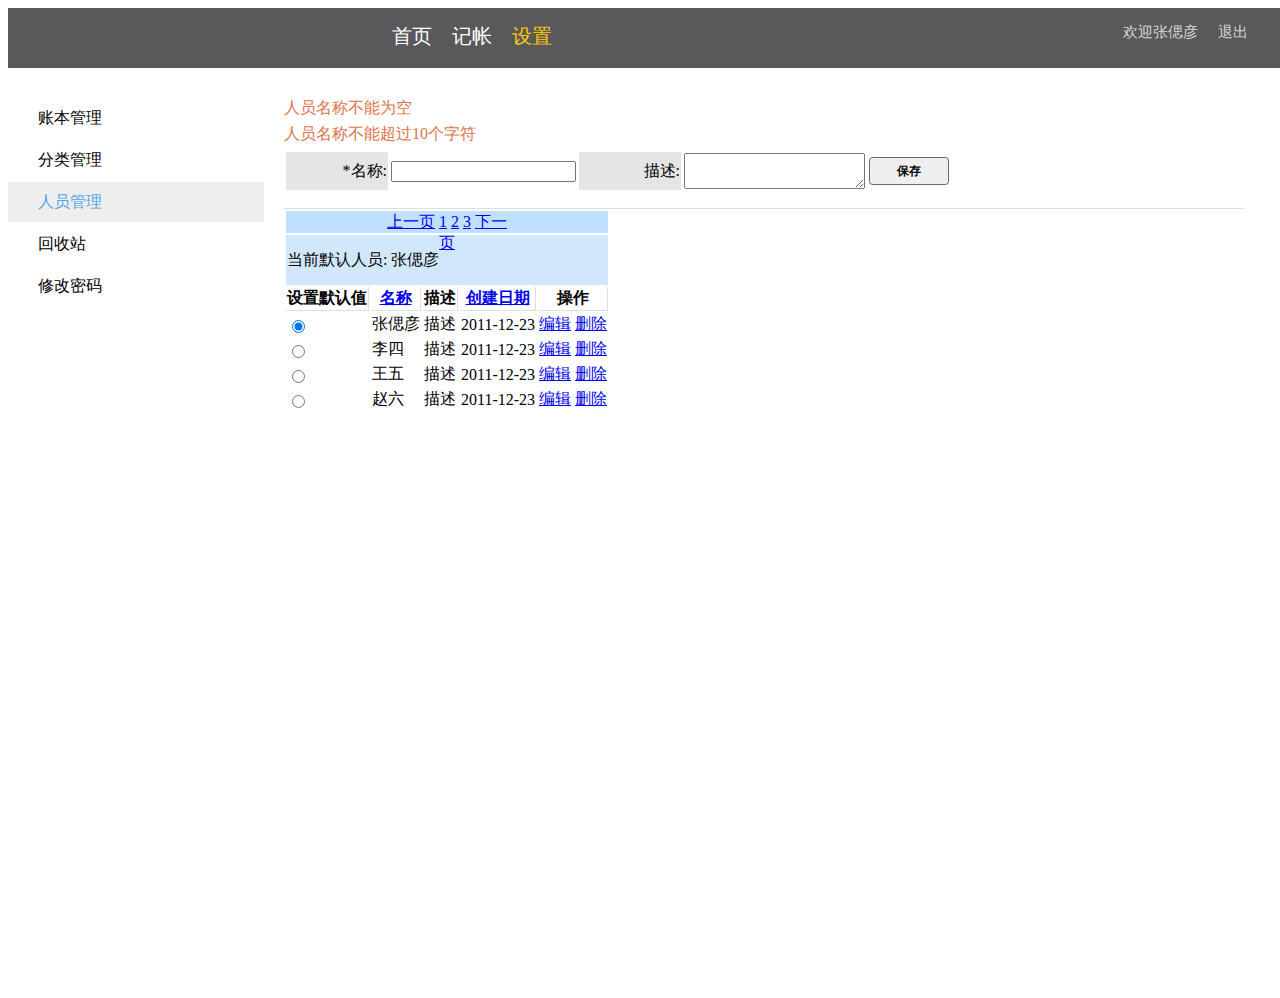
<file: zhangmus/renyuan.html>
<html>
  <head>
    <meta http-equiv="Content-Type" content="text/html; charset=utf-8" />
    <title>记账-我的账本</title>
    <link type="text/css" rel="stylesheet" href="../stylesheets/style.css" />
    <script type="text/javascript" src="../javascripts/jquery.js" ></script>
    <script type="text/javascript" src="../javascripts/highcharts.js"></script>
  </head>
  <body id="main">
    <div class="header">
      <ul class="left">
        <!--<li><a href="#" class="logo">我的账本</a></li>-->
        <!--<li><a href="#" class="wangzhi">7ian8bao.com</a></li>-->
      </ul>
      <ul id="navigation">
        <li><a href="index.html">首页</a></li>
        <li><a href="jizhang.html">记帐</a></li>
        <li><a href="set_up.html" class="current">设置</a></li>
      </ul> 
      <ul id="about_me">
        <li><a href="#">欢迎张偲彦</a></li><!-- 指向首页 -->
        <li><a href="../login.html">退出</a></li>
      </ul>
    </div>

    <div id="left_navigation">
      <ul>
        <li><a href="zhangben.html">账本管理</a></li>
        <li><a href="fenlei.html">分类管理</a></li>
        <li><a href="renyuan.html" class="current">人员管理</a></li>
        <li><a href="huishouzhan.html">回收站</a></li>
        <li><a href="reset_password.html">修改密码</a></li>
      </ul>
    </div>
    <div id="right_body">

      <div id="form">
        <div class="error_messages error_notice">
        <ul>
          <li>人员名称不能为空</li>
          <li>人员名称不能超过10个字符</li>
        </ul> 
        </div>
        <form name="" method="post" class="form">
          <table>
            <tr>
              <td class="label">*名称:</td>
              <td><input type="text" name="title"/></td>
              <td class="label">描述:</td>
              <td><textarea name="desc" rows="2"></textarea></td>
              <td><input type="submit" class="submit" value="保存"/></td>
            </tr>
          </table>
        </form>
      </div>

      <div id="list">
        <table>
          <tr class="table_header">
            <td colspan="6">
              <div class="left">
              </div>
              <div class="center">
                <a href="#">上一页</a>
                <a href="#">1</a>
                <a href="#">2</a>
                <a href="#">3</a>
                <a href="#">下一页</a>
              </div>
            </td>
          </tr>
          <tr class="table_info_line">
            <td colspan="6">
              <ul>
                <li><span class="title">当前默认人员:</span> 张偲彦</li>
              </ul>
            </td>
          </tr>
          <tr>
            <th class="moren">设置默认值</th>
            <th class="name"><a href="#">名称</a></th>
            <th class="desc">描述</th>
            <th class="date"><a href="#">创建日期</a></th>
            <th class="option">操作</th>
          </tr>
          <tr>
            <td class="moren"><input type="radio" name="name" checked=true/></td>
            <td class="name">张偲彦</td>
            <td class="desc">描述</td>
            <td class="date">2011-12-23</td>
            <td class="option">
              <a href="#">编辑</a>
              <a href="#">删除</a>
            </td>
          </tr>
          <tr>
            <td class="moren"><input type="radio" name="name" /></td>
            <td class="name">李四</td>
            <td class="desc">描述</td>
            <td class="date">2011-12-23</td>
            <td class="option">
              <a href="#">编辑</a>
              <a href="#">删除</a>
            </td>
          </tr>
          <tr>
            <td class="moren"><input type="radio" name="name"/></td>
            <td class="name">王五</td>
            <td class="desc">描述</td>
            <td class="date">2011-12-23</td>
            <td class="option">
              <a href="#">编辑</a>
              <a href="#">删除</a>
            </td>
          </tr>
          <tr>
            <td class="moren"><input type="radio" name="name"/></td>
            <td class="name">赵六</td>
            <td class="desc">描述</td>
            <td class="date">2011-12-23</td>
            <td class="option">
              <a href="#">编辑</a>
              <a href="#">删除</a>
            </td>
          </tr>

        </table>
      </div>
    </div>

  </body>
</html>
</file>
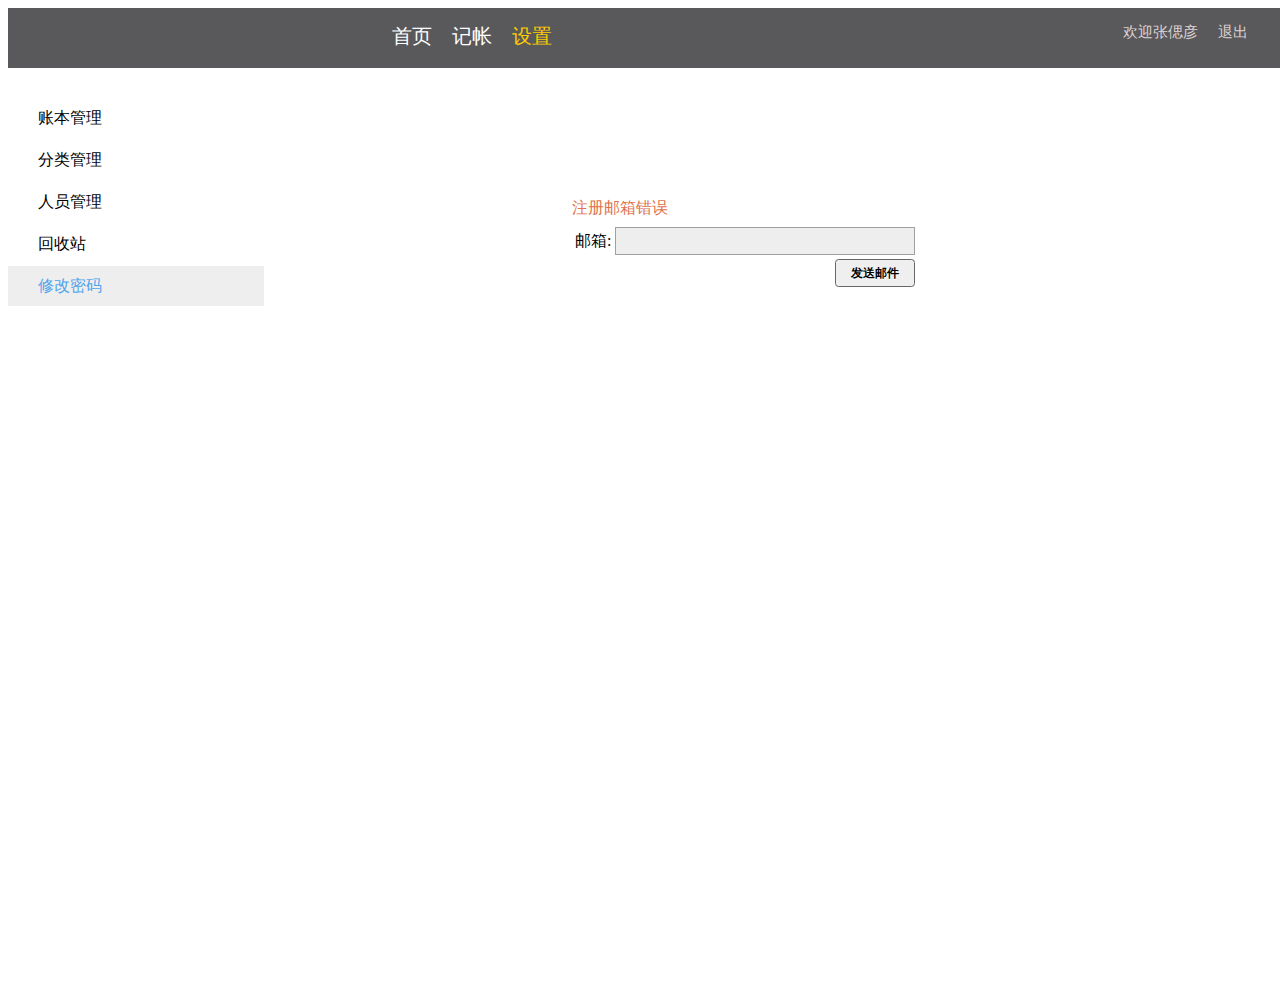
<file: zhangmus/reset_password.html>
<html>
  <head>
    <meta http-equiv="Content-Type" content="text/html; charset=utf-8" />
    <title>记账-我的账本</title>
    <link type="text/css" rel="stylesheet" href="../stylesheets/style.css" />
    <script type="text/javascript" src="../javascripts/jquery.js" ></script>
    <script type="text/javascript" src="../javascripts/highcharts.js"></script>
  </head>
  <body id="main">
    <div class="header">
      <ul class="left">
        <!--<li><a href="#" class="logo">我的账本</a></li>-->
        <!--<li><a href="#" class="wangzhi">7ian8bao.com</a></li>-->
      </ul>
      <ul id="navigation">
        <li><a href="index.html">首页</a></li>
        <li><a href="jizhang.html">记帐</a></li>
        <li><a href="set_up.html" class="current">设置</a></li>
      </ul> 
      <ul id="about_me">
        <li><a href="#">欢迎张偲彦</a></li><!-- 指向首页 -->
        <li><a href="../login.html">退出</a></li>
      </ul>
    </div>

    <div id="left_navigation">
      <ul>
        <li><a href="zhangben.html">账本管理</a></li>
        <li><a href="fenlei.html">分类管理</a></li>
        <li><a href="renyuan.html">人员管理</a></li>
        <li><a href="huishouzhan.html">回收站</a></li>
        <li><a href="reset_password.html" class="current">修改密码</a></li>
      </ul>
    </div>
    <div id="right_body">
      <div class="login_form">
      <span class="error_messages error_notice">
        <ul>
          <li>注册邮箱错误</li>
        </ul> 
      </span>
      <form name="#" method="post">
        <table>
          <tr>
            <td>邮箱:</td>
            <td><input type="TEXT" name="email" class="login_input" /></td>
          </tr>
          <tr>
            <td></td>
            <td style="text-align:right">
              <input type="submit" value="发送邮件" class="submit" />
            </td>
          </tr> 
        </table>
      </form>
      </div>
    </div>

  </body>
</html>
</file>
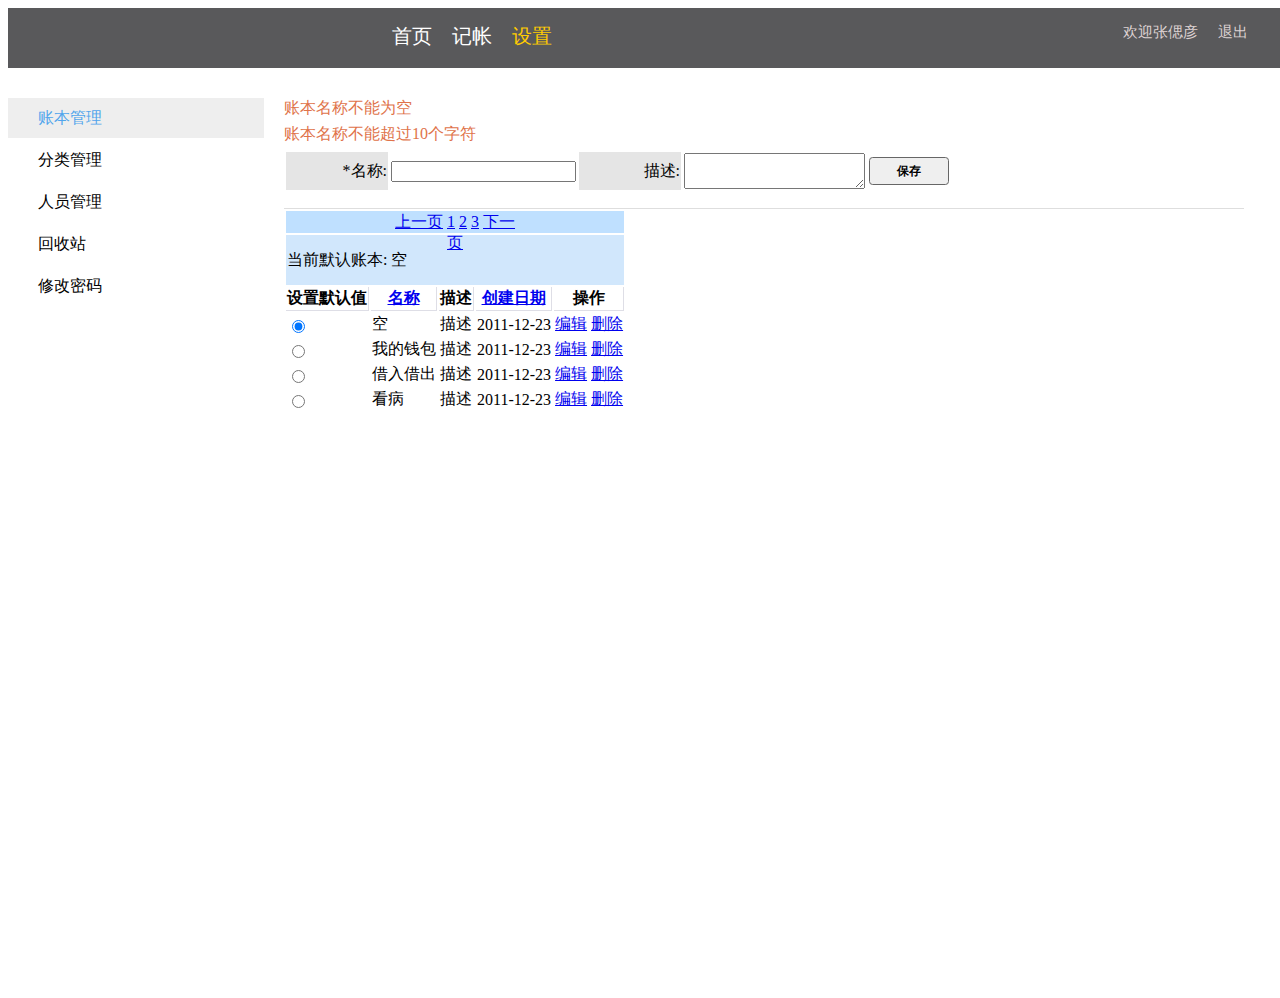
<file: zhangmus/zhangben.html>
<html>
  <head>
    <meta http-equiv="Content-Type" content="text/html; charset=utf-8" />
    <title>记账-我的账本</title>
    <link type="text/css" rel="stylesheet" href="../stylesheets/style.css" />
    <script type="text/javascript" src="../javascripts/jquery.js" ></script>
    <script type="text/javascript" src="../javascripts/highcharts.js"></script>
  </head>
  <body id="main">
    <div class="header">
      <ul class="left">
        <!--<li><a href="#" class="logo">我的账本</a></li>-->
        <!--<li><a href="#" class="wangzhi">7ian8bao.com</a></li>-->
      </ul>
      <ul id="navigation">
        <li><a href="index.html">首页</a></li>
        <li><a href="jizhang.html">记帐</a></li>
        <li><a href="zhangben.html" class="current">设置</a></li>
      </ul> 
      <ul id="about_me">
        <li><a href="#">欢迎张偲彦</a></li><!-- 指向首页 -->
        <li><a href="../login.html">退出</a></li>
      </ul>
    </div>

    <div id="left_navigation">
      <ul>
        <li><a href="zhangben.html" class="current">账本管理</a></li>
        <li><a href="fenlei.html">分类管理</a></li>
        <li><a href="renyuan.html">人员管理</a></li>
        <li><a href="huishouzhan.html">回收站</a></li>
        <li><a href="reset_password.html">修改密码</a></li>
      </ul>
    </div>
    <div id="right_body">
      <div id="form">
        <div class="error_messages error_notice">
        <ul>
          <li>账本名称不能为空</li>
          <li>账本名称不能超过10个字符</li>
        </ul> 
        </div>
        <form name="" method="post" class="form">
          <table>
            <tr>
              <td class="label">*名称:</td>
              <td><input type="text" name="title"/></td>
              <td class="label">描述:</td>
              <td><textarea name="desc" rows="2"></textarea></td>
              <td><input type="submit" class="submit" value="保存"/></td>
            </tr>
          </table>
        </form>
      </div>

      <div id="list">
        <table>
          <tr class="table_header">
            <td colspan="6">
              <div class="left">
              </div>
              <div class="center">
                <a href="#">上一页</a>
                <a href="#">1</a>
                <a href="#">2</a>
                <a href="#">3</a>
                <a href="#">下一页</a>
              </div>
            </td>
          </tr>
          <tr class="table_info_line">
            <td colspan="6">
              <ul>
                <li><span class="title">当前默认账本:</span> 空</li>
              </ul>
            </td>
          </tr>
          <tr>
            <th class="moren">设置默认值</th>
            <th class="name"><a href="#">名称</a></th>
            <th class="desc">描述</th>
            <th class="date"><a href="#">创建日期</a></th>
            <th class="option">操作</th>
          </tr>
          <tr>
            <td class="moren"><input type="radio" name="name" checked=true/></td>
            <td class="name">空</td>
            <td class="desc">描述</td>
            <td class="date">2011-12-23</td>
            <td class="option">
              <a href="#">编辑</a>
              <a href="#">删除</a>
            </td>
          </tr>
          <tr>
            <td class="moren"><input type="radio" name="name"/></td>
            <td class="name">我的钱包</td>
            <td class="desc">描述</td>
            <td class="date">2011-12-23</td>
            <td class="option">
              <a href="#">编辑</a>
              <a href="#">删除</a>
            </td>
          </tr>
          <tr>
            <td class="moren"><input type="radio" name="name"/></td>
            <td class="name">借入借出</td>
            <td class="desc">描述</td>
            <td class="date">2011-12-23</td>
            <td class="option">
              <a href="#">编辑</a>
              <a href="#">删除</a>
            </td>
          </tr>
          <tr>
            <td class="moren"><input type="radio" name="name"/></td>
            <td class="name">看病</td>
            <td class="desc">描述</td>
            <td class="date">2011-12-23</td>
            <td class="option">
              <a href="#">编辑</a>
              <a href="#">删除</a>            
            </td>
          </tr>


        </table>
      </div>


    </div>

  </body>
</html>
</file>
<file: stylesheets/style.css>
ul {
  margin: 0px;
  padding: 0px; 
}

ul li{
  list-style-type: none;
}

#right_body #form{
  border-bottom: 1px solid #DEDEDE;
  overflow:hidden;
}

#form .label{
  background-color: #E5E5E5;
  width: 100px;
  text-align: right;
}


#form .info ul li{
  float: right;
}

body#main{
  background-color: #FFFFFF;
  width: 100%;
  height: 100%;
}

body#main .reset_password{
  text-decoration: none;
}

#main #left_navigation{
  float: left;
  width: 20%;
  height: 100%;
  margin-right: 20px;
  margin-top: 20px;
}

#main #left_navigation a{
  color: black;
  text-decoration: none;
  padding-left: 30px;
  display: block;
  line-height: 40px;
  margin-bottom: 2px;
}

#main #left_navigation a:hover{
  color: #51A5EC;
  background-color: #EEEEEE;
}

#main #left_navigation ul li{
  list-style-type: none;
}

#main #left_navigation .current{
  color: #51A5EC;
  background-color: #EEEEEE;
}

#main #right_body{
  margin-top: 20px;
  float: left;
  width: 75%;
}

#right_body #zhangmu_list table{
  width: 100%;
}

#right_body #zhangmu_list table td,th {
  border-color: #DEDEE6;
  border-style: solid;
  border-width: 0 1px 1px 0;
}

#right_body #zhangmu_list tr:hover{
  background-color: #DEEBF7;
}

#right_body #zhangmu_list th{
  background-color: #ECF3F9;
  color: #474754;
}

#right_body #zhangmu_list tr a{
  color: #474754;
}

#right_body #zhangmu_list tr a:hover{
  color: #51A5EC;
}

.table_header{
  background-color: #BFE0FF;
}

.table_header .left{
  height: 20px;
  float: left;
  width: 30%;
}

.table_header .left ul{
  float: left;
  margin-right: 10px;
}

.table_header .center{
  height: 20px;
  float: left;
  width: 40%;
  text-align: center;
}

.table_header .right{
  height: 20px;
  float: left;
  width: 30%;
}

.table_header .right ul li{
  float: right;
  margin-left: 10px;
}

.table_info_line{
  background-color: #D1E7FC;
  height: 50px;
}

.table_info_line ul li{
  float: left;
  margin-right: 20px;
}

#right_body #zhangmu_list th.date{
  width: 10%; 
}

#right_body #zhangmu_list th.desc{
  width: 30%; 
}

#right_body #zhangmu_list th.account{
  width: 15%; 
}

#right_body #zhangmu_list th.cta{
  width: 20%; 
}

#right_body #zhangmu_list th.money{
  width: 15%; 
}

#right_body #zhangmu_list th.option{
  width: 10%;
}

#right_body #zhangmu_list td{
  color: #474747;
}

#right_body #zhangmu_list tr:hover{
  background-color: #DEEBF7;
}

#right_body #zhangmu_list td.date{
  text-align: center; 
  vertical-align: middle;
}

#right_body #zhangmu_list td.desc{
  text-align: left;
  vertical-align: middle;
}

#right_body #zhangmu_list td.account{
  text-align: center;
  vertical-align: middle;
}

#right_body #zhangmu_list td.cta{
  text-align: center;
  vertical-align: middle;
}

#right_body #zhangmu_list td.money{
  text-align: center;
  vertical-align: middle;
}

#right_body #zhangmu_list td.option{
  text-align: center;
  vertical-align: middle;
}

.import{
  color: #DD4B4A;
}

.header .logo{
  font-size: 50px;
  font-weight: bold;
}

#main #bottom_body{
  float: left;
  width: 100%;
}

#main #bottom_body #all_zhichu_container{
  float: left;
  width: 50%;
}

#main #bottom_body #month_zhichu_container{
  float: left;
  width: 50%;
}

#main #bottom_body #all_shouru_container{
  float: left;
  width: 50%;
}

#main #bottom_body #month_shouru_container{
  float: left;
  width: 50%;
}

.header{
  background-color: #59595B;
  height: 60px;
  text-decoration: none;
  width: 100%;
  float: left;
  margin-bottom: 10px;
}

.header ul{
  margin-top: 15px;
}

.header a{
  color: #FFFFFF;
  text-decoration: none;
}

.header a:hover{
  color: #FFCC00;
}

.header a.current{
  color: #FFCC00;
}


.header .wangzhi{
  float: left;
  vertical-align: text-bottom;
  position: relative;
  left: 20px;
  top: 40px;
}

.header ul.left{
  position: relative;
  bottom: 18px;
  margin-left: 10%;
  float: left;
  margin-right: 20%;
}

.header ul.left li{
  float: left;
  margin-right: 20px;
}

.header ul#navigation{
  float: left; 
  font-size: 20px;
  margin-right: 20px;
}

.header ul#navigation li{
  float: left; 
  margin-right: 20px;
}

.header ul#about_me{
  color: #DDD2D2;
  float: right; 
  margin-right: 20px;
  font-size: 15px;
}

.header ul#about_me li{
  float: left;
  margin-right: 20px;
}

.header ul#about_me a{
  color: #DDD2D2;
}

.header ul#about_me a:hover{
  color: #FFFFFF;
}

.header ul.right{
  float: right;
  margin-right: 20%;
}

.header ul.right li{
  background: url("../images/nav_line.gif") no-repeat scroll 0 0;
  float: left;
  font-size: 20px;
  margin-right: 20px;
}

.login_form{
  margin: 100px auto; 
  width: 40%;  
}

.error_messages ul li{
  padding-bottom:5px;
}

.error_messages ul{
  text-align: left;
}

.login_input{
  background: none repeat scroll 0 0 #EEEEEE;
  border: 1px solid #a0a0a0;
  font-size: 18px;
  line-height: 20px;
  margin: 0;
  padding: 3px;
  width: 300px;
}

.qianse_text{
  color: #979393;
}

.un_underline_link{
  text-decoration:none;
  color: black;
}

.rp_font{
  font-size:15px;
}

#info{
  background-color: #DEEBF7;
  margin-bottom: 40px;
}

#info ul li{
  float: left;
  margin-right: 20px;
}

#info ul li .title{
  font-size: 18px;
}

#notice{
  font-size: 20px;
  position: relative;
}

.success_notice{
  color: #009AE9;
}

.error_notice{
  color: #E0734A;
}

.submit{
  background: -moz-linear-gradient(center top , #F7F7F7, #E6E6E6) repeat scroll 0 0 transparent;
  border: 0.1em solid #666666;
  border-radius: 0.3em 0.3em 0.3em 0.3em;
  cursor: pointer;
  font-size: 75%;
  font-weight: 700;
  height: 28px;
  width: 80px;
  padding: 0 0.5em;
  text-shadow: 0 0.1em 0 #FFFFFF;
}
</file>
<file: stylesheets/boxy.css>
.boxy-wrapper { position: absolute; }
.boxy-wrapper.fixed { position: fixed; }

  /* Modal */
  
  .boxy-modal-blackout { position: absolute; background-color: black; left: 0; top: 0; }
  
  /* Border */

  .boxy-wrapper { empty-cells: show; }
	.boxy-wrapper .boxy-top-left,
	.boxy-wrapper .boxy-top-right,
	.boxy-wrapper .boxy-bottom-right,
	.boxy-wrapper .boxy-bottom-left { width: 10px; height: 10px; padding: 0 }
	
	:root .boxy-wrapper .boxy-top-left { background: url('../images/boxy-nw.png'); }
	:root .boxy-wrapper .boxy-top-right { background: url('../images/boxy-ne.png'); }
	:root .boxy-wrapper .boxy-bottom-right { background: url('../images/boxy-se.png'); }
	:root .boxy-wrapper .boxy-bottom-left { background: url('../images/boxy-sw.png'); }
	
	/* IE6-8 hacks for the border. IE7+8 should support this natively but fails in conjuction with modal blackout bg. */
	/* NB: these must be absolute paths or URLs to your images */
	.boxy-wrapper .boxy-top-left {
		#filter:progid:DXImageTransform.Microsoft.AlphaImageLoader(src='/images/boxy-nw.png');
		-ms-filter: "progid:DXImageTransform.Microsoft.AlphaImageLoader(src='/images/boxy-nw.png')";
	}
	.boxy-wrapper .boxy-top-right {
		#filter:progid:DXImageTransform.Microsoft.AlphaImageLoader(src='/images/boxy-ne.png');
		-ms-filter: "progid:DXImageTransform.Microsoft.AlphaImageLoader(src='/images/boxy-ne.png')";
	}
	.boxy-wrapper .boxy-bottom-right {
		#filter:progid:DXImageTransform.Microsoft.AlphaImageLoader(src='/images/boxy-se.png');
		-ms-filter: "progid:DXImageTransform.Microsoft.AlphaImageLoader(src='/images/boxy-se.png')";
	}
	.boxy-wrapper .boxy-bottom-left {
		#filter:progid:DXImageTransform.Microsoft.AlphaImageLoader(src='/images/boxy-sw.png');
		-ms-filter: "progid:DXImageTransform.Microsoft.AlphaImageLoader(src='/images/boxy-sw.png')";
	}
	
	.boxy-wrapper .boxy-top,
	.boxy-wrapper .boxy-bottom { height: 10px; background-color: black; opacity: 0.6; filter: alpha(opacity=60); padding: 0 }
	
	.boxy-wrapper .boxy-left,
	.boxy-wrapper .boxy-right { width: 10px; background-color: black; opacity: 0.6; filter: alpha(opacity=60); padding: 0 }
	
	/* Title bar */
	
	.boxy-wrapper .title-bar { background-color: black; padding: 6px; position: relative; }
	  .boxy-wrapper .title-bar.dragging { cursor: move; }
	    .boxy-wrapper .title-bar h2 { font-size: 12px; color: white; line-height: 1; margin: 0; padding: 0; font-weight: normal; }
	    .boxy-wrapper .title-bar .close { color: white; position: absolute; top: 6px; right: 6px; font-size: 90%; line-height: 1; }
		
	/* Content Region */
	
	.boxy-inner { overflow: hidden; background-color: white; padding: 0 }
	.boxy-content { padding: 15px; }
	
	/* Question Boxes */

    .boxy-wrapper .question { width: 350px; min-height: 80px; }
    .boxy-wrapper .answers { text-align: right; }
</file>
